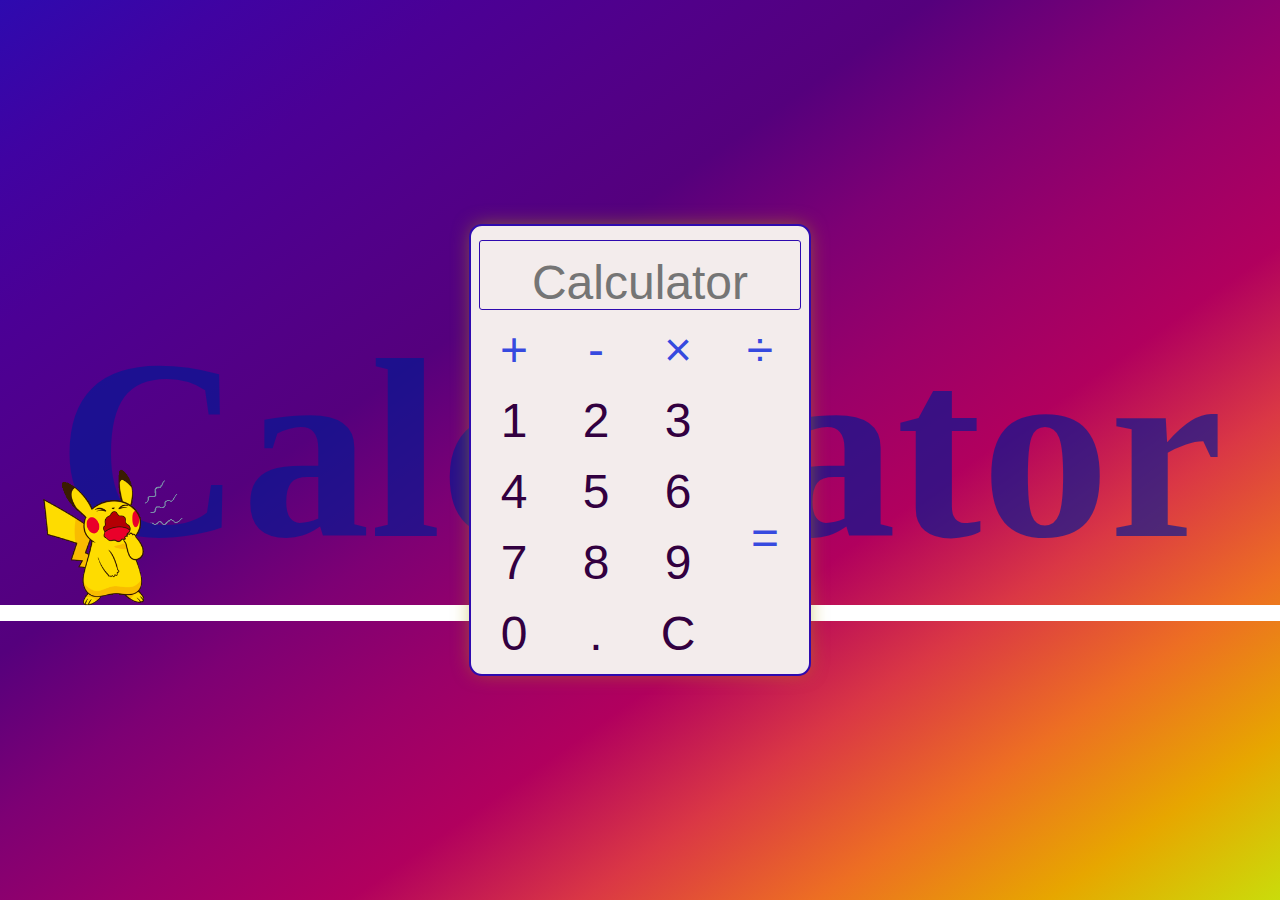
<file: index.html>
<!DOCTYPE html>
<html lang="en">
<head>
    <meta charset="UTF-8">
    <meta http-equiv="X-UA-Compatible" content="IE=edge">
    <meta name="viewport" content="width=device-width, initial-scale=1.0">
   <link rel="stylesheet" href="./style.css">
    <title>Calculator</title>
</head>
<body>
    <div class="container">
        <div class="row" onclick="disappear()">
            <div class="cal">
                  <div class="calculator">
                        <div class="inp">
                            <div class="input">
                                <p><input class="result-space" type="text" id="result" 
                                    onfocus="this.value=''" value="" placeholder="Calculator"></p>
                            </div>
                        </div>
                        <div class="cal-btn">
                            <div class="operator">
                                <div><button value="+" onclick="getData(this)">+</button></div>
                                <div><button value="-" onclick="getData(this)">-</button></div>
                                <div><button value="*" onclick="getData(this)">&times;</button></div>
                                <div><button value="/" onclick="getData(this)">&divide;</button></div>
                            </div>
                        </div>
                        <div class="left">
                            <div class="numbers">
                                <div><button value="1" onclick="getData(this)">1</button></div>
                                <div><button value="2" onclick="getData(this)">2</button></div>
                                <div><button value="3" onclick="getData(this)">3</button></div>
                            </div>
                            <div class="numbers">
                                <div><button value="4" onclick="getData(this)">4</button></div>
                                <div><button value="5" onclick="getData(this)">5</button></div>
                                <div><button value="6" onclick="getData(this)">6</button></div>
                            </div>
                            <div class="numbers">
                                <div><button value="7" onclick="getData(this)">7</button></div>
                                <div><button value="8" onclick="getData(this)">8</button></div>
                                <div><button value="9" onclick="getData(this)">9</button></div>
                            </div>
                            <div class="numbers">
                                <div><button value="0" onclick="getData(this)">0</button></div>
                                <div><button value="." onclick="getData(this)">.</button></div>
                                <div><button value="" onclick="cleardata()">C</button></div>
                            </div>
                        </div>
                        <div class="right">
                            <div class="qeual-btn"><button onclick="result()">=</button></div>
                        </div>
                  </div>
            </div>
        </div>
        <div class="anime">
            <img class="gif-img" src="./pokimon.gif"  height="100%" id="disappear" onclick="appear()" alt="">
        </div>
        <div class="background-color">
            <div class="bg-h1"><h1 class="h1-css">Calculator</h1></div>
        </div>
    </div>
</body>
</html>

<script src="./script.js"></script>
</file>
<file: style.css>
*{
    margin: 0; padding: 0;
    box-sizing: border-box;
}
.container{
    width: 100%; height: 100vh;
    /* background-image: linear-gradient(to bottom, #5e1000, #6a011f, #6e023b, #671757, #532b72);
    background-image: linear-gradient(to top, #08005e, #00206c, #003673, #004874, #2b5972); */ 
    /* background-image: linear-gradient(to right bottom, #2e0aaf, #4003a2, #4b0095, #510089, #55007d, #7d0074, #9a0069, #b1005e, #da3745, #ed6e23, #e7a600, #cadc0b); */
    display: flex;
    flex-direction: column;
    justify-content: center;
    position: relative;
}
.row{
    width: 100%;
    display: flex;
    flex-direction: row;
    justify-content: center;
    align-items: center;
    height: 500px;
}
.cal{
    border-radius: 13px;
    padding: 0.25rem;
    border: 2px solid #2E0AAF;
    display: flex;
    flex-direction: row;
    justify-content: center;
    align-items: center;
    animation: box-shadow 5s infinite;
    -webkit-box-shadow: 0px -1px 20px -4px rgba(46,10,175,0.64);
    -moz-box-shadow: 0px -1px 20px -4px rgba(46,10,175,0.64);
    box-shadow: 0px -1px 20px -4px rgb(175 162 10 / 69%);
    z-index: 9999;
    background-color: #f3ecec;
    /* background-image: linear-gradient(to right bottom, #2e0aaf, #4003a2, #4b0095, #510089, #55007d, #7d0074, #9a0069, #b1005e, #da3745, #ed6e23, #e7a600, #cadc0b); */

    /* -webkit-box-shadow: 0px -1px 20px 3px rgba(46,10,175,0.64);
    -moz-box-shadow: 0px -1px 20px 3px rgba(46,10,175,0.64);
    box-shadow: 0px -1px 20px 3px rgb(175 162 10 / 69%); */
}
@keyframes box-shadow {
    0%   {box-shadow: 0px -1px 20px 3px #2e0aaf;}
    10%  {box-shadow: 0px -1px 20px 3px #4b0095;}
    20%  {box-shadow: 0px -1px 20px 3px #7d0074;}
    30%  {box-shadow: 0px -1px 20px 3px #da3745;}
    40%  {box-shadow: 0px -1px 20px 3px #ed6e23;}
    50%  {box-shadow: 0px -1px 20px 3px #e7a600;} 
    60%  {box-shadow: 0px -1px 20px 3px #ed6e23;}
    70%  {box-shadow: 0px -1px 20px 3px #da3745;}
    80%  {box-shadow: 0px -1px 20px 3px #7d0074;}
    90%  {box-shadow: 0px -1px 20px 3px #4b0095;} 
    100% {box-shadow: 0px -1px 20px 3px #2e0aaf;} 

} 
.cal:hover{
    box-shadow: 0px -1px 20px 3px rgb(175 162 10 / 69%);
}
.input{
    height: 70px;
    margin: 0.25rem;
    border: 1px solid #2E0AAF;
    margin-top: 10px;
    border-radius: 3px; 
}
.input p{
    text-align: right;
    font-size: 4rem;
    color: #fff;
}
.operator div{
    display: inline-block;
    width: 70px;
    /* background: black; */
    text-align: center;
    padding: 0.25rem;
    margin: 0.25rem;
    border-radius: 3px;
}
.operator button, p{
    color: #0b25dcd1;
}
.operator button:hover, .qeual-btn button:hover{
    color: #320040;
}
.numbers div{
    display: inline-block;
    width: 70px;
    /* background: black; */
    text-align: center;
    padding: 0.25rem;
    margin: 0.25rem;
    border-radius: 3px;
}
.result-space, button, p{
    font-size: 3rem;
    color: #320040;
    background: transparent;
    border: none;
}
#result{
    width: 20rem; height: 4rem;
    text-align: center;
}
button:hover, p:hover{
    color: #0b25dcd1;
}
.left{
    display: inline-block;
    float: left;
}
.right{
    display: inline-block;
    float: right;
}
.qeual-btn{
    width: 70px;
    padding: 100px 5px; 
    padding-top: 120px;
    text-align: center;
    margin: 5px;
    border-radius: 3px;
}
.qeual-btn button{
    color: #0b25dcd1;
}
.anime{
    position: absolute;
    /* background-color: #2E0AAF; */
    width: 100%; height: 20%;
    top: 49%; 
    display: flex;
    flex-direction: row;
    border-bottom: 1rem solid white; 
    z-index: 999;
}
.h1-css{
    font-size: 16rem;
    color: #001995a6;
}
.bg-h1{
    display: flex;
    justify-content: center;
    align-items: center;
    height: 100vh;
    color: #230aaf8c;
}
.background-color{
    position: absolute;
    width: 100%; height: 100vh;
     background-image: linear-gradient(to right bottom, #2e0aaf, #4003a2, #4b0095, #510089, #55007d, #7d0074, #9a0069, #b1005e, #da3745, #ed6e23, #e7a600, #cadc0b);
    z-index: -1;
    /* background-color: #0039adeb; */
}
.gif-img{
    margin-top: 20px;
}

@keyframes moving {
                      0%   {left:0px;}
                      25%  {left:100px;}
                      50%  {left:200px;}
                      75%  {left:300px;}
                      100% {left:400px;}
                  }
@media only screen and (max-width:600px) {
     .row{
        width: 100%; height: 100%;
     }  
     .cal{
        width: 100%; height: 100%;
        padding: 0;
     }      
     .calculator{
        width: 100%; height: 100%;
     }       
     .right, .left{
        display: block;
        float: none;
        width: 100%;
     }
     .qeual-btn{
        padding: 0;
     }
     .input{
        height: auto;
     }
     #result{
        height: 10rem;
        width: 100%;
     }
     .numbers div{
        width: 30%;
     }
     .numbers div:first-child{
        margin-left: 9px;
     }
     .operator div{
        width: 22%;
     }
     .qeual-btn{
        padding: 2rem;
        width: 100%;
     }
     .anime{
        display: none;
     }
     .background-color{
        display: none;
     }
}
</file>
